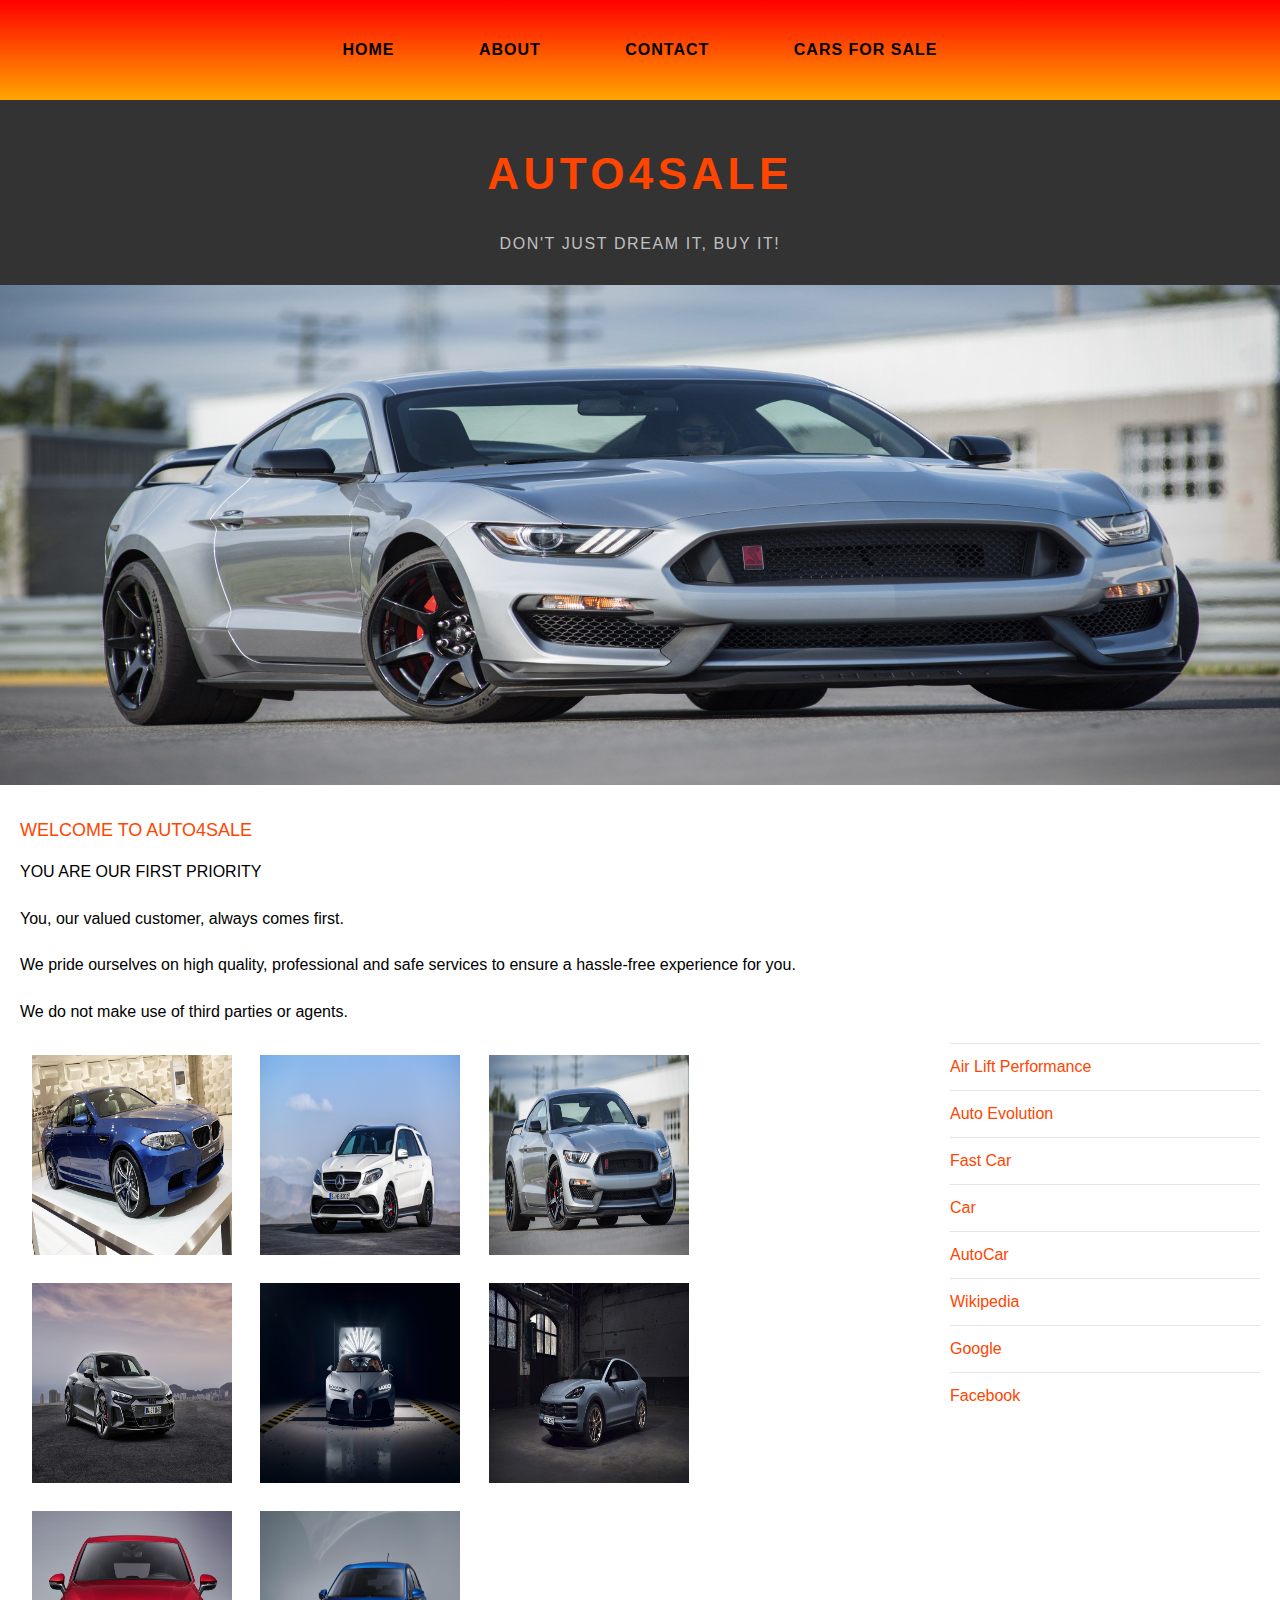
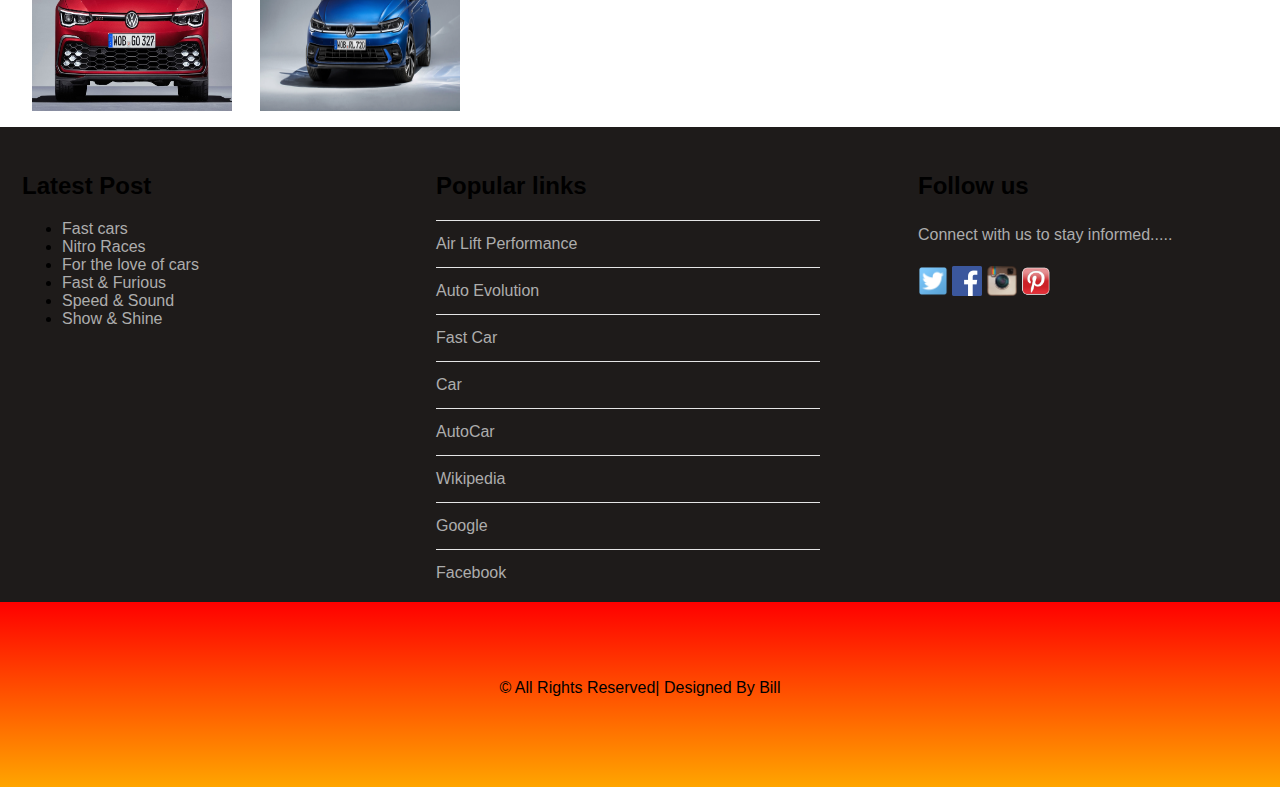
<file: index.html>
<!DOCTYPE html>
<html>
     <head>
          <title >AUTO4SALE</title>
          <link rel="stylesheet" href="style.css"/>
    </head>

    <body>
         <div id="menu">
         <ul>
            <li><a href="index.html">Home</a></li> 
             <li><a href="about.html">About</a></li>
            <li><a href="contact.html">Contact</a></li>
            <li><a href="cars%20for%20sale.html">Cars For Sale</a></li>
        </ul>
        </div>
        
        <div id="header">
        <h1>AUTO4SALE</h1>
        <p>DON'T JUST DREAM IT, BUY IT!</p>
        </div>
        <div id="banner">
        <img src="images/2020-Ford-Mustang-Shelby-GT350R-1.jpg"/>
        </div>
        <div id="page">
            <div id="content">
                <h2>Welcome to Auto4sale</h2>
                <p>YOU ARE OUR FIRST PRIORITY</p>
                <p>You, our valued customer, always comes first.</p>
                <p>We pride ourselves on high quality, professional and safe services to ensure a hassle-free experience for you.</p>
                <p>We do not make use of third parties or agents.</p>
            </div>
            
                 <div id="content">
                  <div id="gallery">
                      <img src="images/2011%20bmw%20m5-1.jpg"height="200"/>
                      <img src="images/2016-Mercedes-Benz-GLE-63-AMG-1.jpg"height="200"/>
                      <img src="images/2020-Ford-Mustang-Shelby-GT350R-1.jpg"height="200"/>    
                      <img src="images/2022-Audi-RS-E-Tron-GT-1.jpg"height="200"/>
                      <img src="images/2022-Bugatti-Chiron-Super-Sport-1.jpg"height="200"/>
                      <img src="images/2022-Porsche-Cayenne-Turbo-GT-1.jpg"height="200"/>
                      <img src="images/golf%208-2%20gti.jpg"height="200"/>
                      <img src="images/Polo-1.png"height="200"/>
                     </div>
            </div>
            <div id="sidebar">
            <ul class="styled">
             <li><a href="https://www.airliftperformance.com/">Air Lift Performance</a></li> 
             <li><a href="https://www.autoevolution.com/">Auto Evolution</a></li>
             <li><a href="https://www.fastcar.co.uk/">Fast Car</a></li>
             <li><a href="https://www.carmagazine.co.uk/">Car</a></li>
             <li><a href="https://www.autocar.co.uk/">AutoCar</a></li>
             <li><a href="http://en.wikipedia.org/wiki/main_page">Wikipedia</a></li>
             <li><a href="https://www.google.co.za/">Google</a></li>
             <li><a href="https://www.facebook.com/">Facebook</a></li>
                 </ul>
            </div> 
        </div>
        <div id="footer">
             <div id="box1">
            <h2>Latest Post</h2>
            <ul class="style1">
                <li><a href="#">Fast cars</a></li>    
                <li><a href="#">Nitro Races</a></li>
                <li><a href="#">For the love of cars</a></li>
                <li><a href="#">Fast & Furious</a></li>
                <li><a href="#">Speed & Sound</a></li>
                <li><a href="#">Show & Shine</a></li>
                 </ul>
            </div>
            
         <div id="box2">
             <h2>Popular links</h2>
             <ul class="styled">
             <li><a href="https://www.airliftperformance.com/">Air Lift Performance</a></li> 
             <li><a href="https://www.autoevolution.com/">Auto Evolution</a></li>
             <li><a href="https://www.fastcar.co.uk/">Fast Car</a></li>
             <li><a href="https://www.carmagazine.co.uk/">Car</a></li>
             <li><a href="https://www.autocar.co.uk/">AutoCar</a></li>
             <li><a href="http://en.wikipedia.org/wiki/main_page">Wikipedia</a></li>
             <li><a href="https://www.google.co.za/">Google</a></li>
             <li><a href="https://www.facebook.com/">Facebook</a></li>
             </ul>
            </div>
            
        <div id="box3">
            <h2>Follow us</h2>
            <p>Connect with us to stay informed.....</p>
            <a href="#"><img src="images/twitter.png" height="30"/></a>
            <a href="#"><img src="images/facebook.png" height="30"/></a>
            <a href="#"><img src="images/instagram.png" height="30"/></a>
            <a href="#"><img src="images/pinterest.png" height="30"/></a>
            </div>
        </div>
        <div id="copyright">
             <p>&copy; All Rights Reserved| Designed By Bill</p>
        </div>
    </body>
</html>
</file>
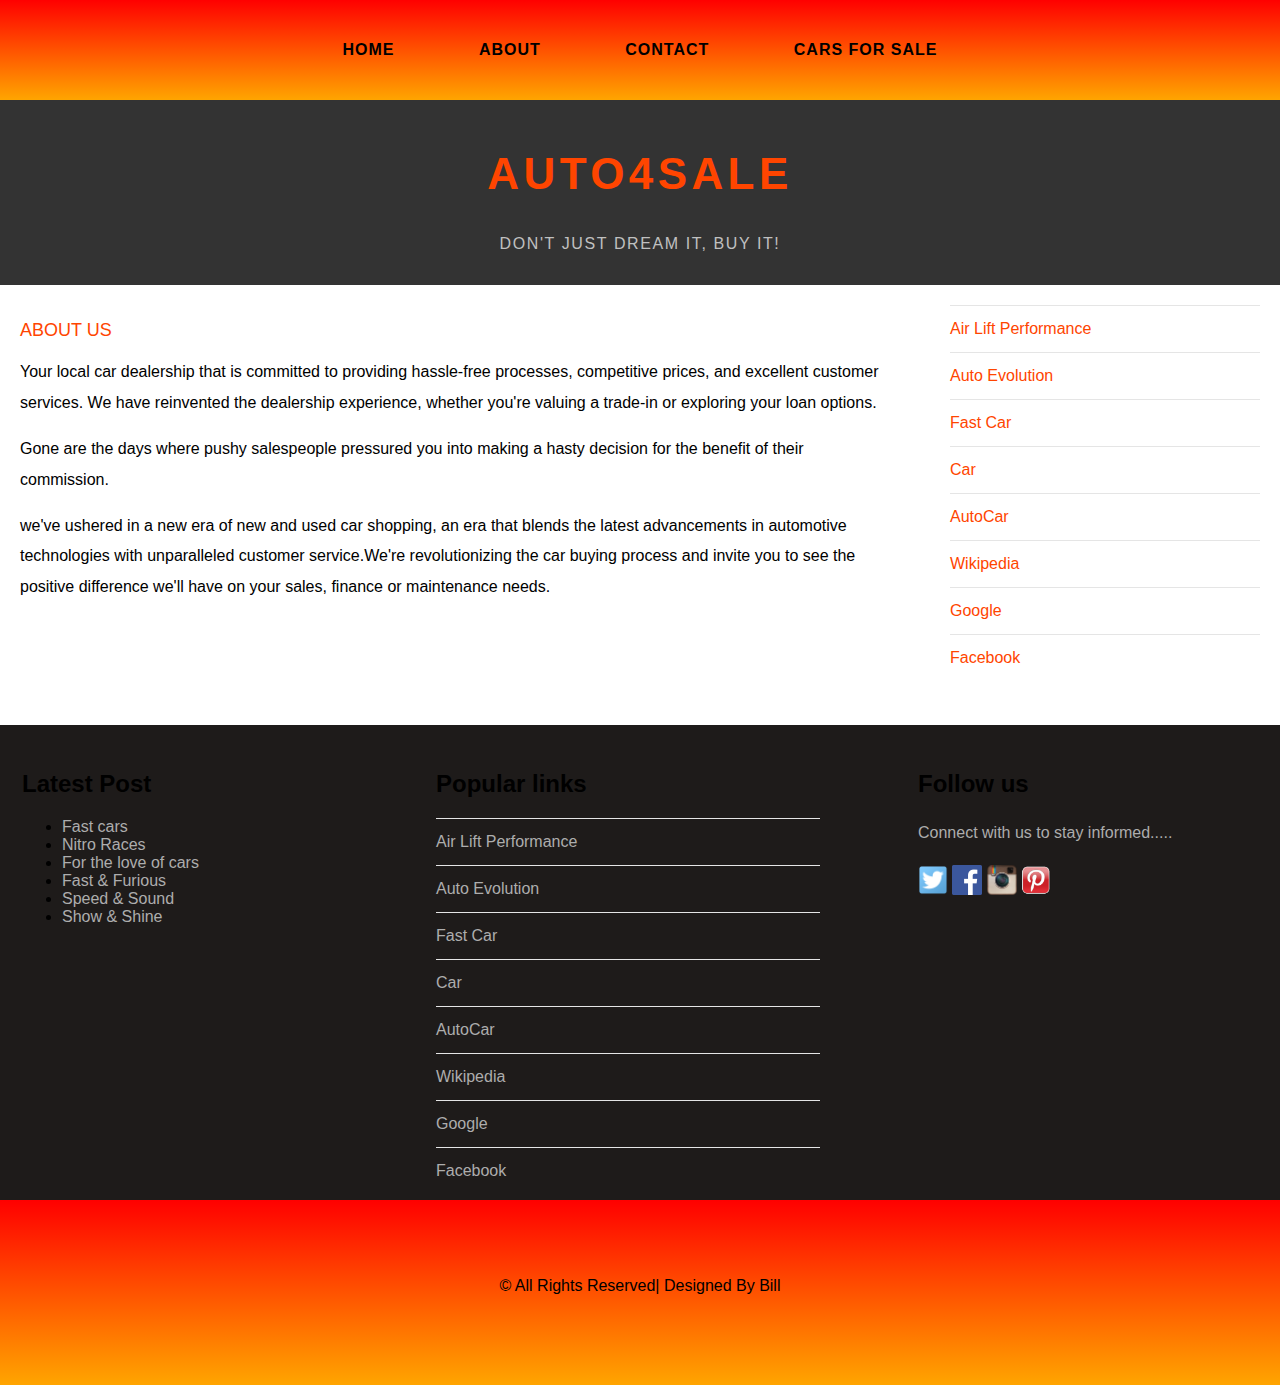
<file: about.html>
<!DOCTYPE html>
<html>
     <head>
          <title >AUTO4SALE</title>
          <link rel="stylesheet" href="style.css"/>
    </head>

    <body>
         <div id="menu">
         <ul>
            <li><a href="index.html">Home</a></li> 
            <li><a href="about.html">About</a></li>
            <li><a href="contact.html">Contact</a></li>
            <li><a href="cars%20for%20sale.html">Cars For Sale</a></li>
        </ul>
        </div>
        
        <div id="header">
        <h1>AUTO4SALE</h1>
        <P>DON'T JUST DREAM IT, BUY IT! </P>
        </div>
        <div id="page">
            
            <div id="content">
                 <h2>About Us</h2>
                  <p>Your local car dealership that is committed to providing hassle-free processes, competitive prices, and excellent customer services. We have reinvented the dealership experience, whether you're valuing a trade-in or exploring your loan options.</p>
                 <p>Gone are the days where pushy salespeople pressured you into making a hasty decision for the benefit of their commission.</p>
                <p>we've ushered in a new era of new and used car shopping, an era that blends the latest advancements in automotive technologies with unparalleled customer service.We're revolutionizing the car buying process and invite you to see the positive difference we'll have on your sales, finance or maintenance needs.</p>
            </div>
    
            <div id="sidebar">
            <ul class="styled">
             <li><a href="https://www.airliftperformance.com/">Air Lift Performance</a></li>   
             <li><a href="https://www.autoevolution.com/">Auto Evolution</a></li>
             <li><a href="https://www.fastcar.co.uk/">Fast Car</a></li>
             <li><a href="https://www.carmagazine.co.uk/">Car</a></li>
             <li><a href="https://www.autocar.co.uk/">AutoCar</a></li>
             <li><a href="http://en.wikipedia.org/wiki/main_page">Wikipedia</a></li>
             <li><a href="https://www.google.co.za/">Google</a></li>
             <li><a href="https://www.facebook.com/">Facebook</a></li>
                </ul>
            </div> 
        </div>
        <div id="footer">
             <div id="box1">
            <h2>Latest Post</h2>
            <ul class="style1">
                <li><a href="#">Fast cars</a></li>    
                <li><a href="#">Nitro Races</a></li>
                <li><a href="#">For the love of cars</a></li>
                <li><a href="#">Fast & Furious</a></li>
                <li><a href="#">Speed & Sound</a></li>
                <li><a href="#">Show & Shine</a></li>
                 </ul>
            </div>
            
         <div id="box2">
             <h2>Popular links</h2>
             <ul class="styled">
            <li><a href="https://www.airliftperformance.com/">Air Lift Performance</a></li>   
             <li><a href="https://www.autoevolution.com/">Auto Evolution</a></li>
             <li><a href="https://www.fastcar.co.uk/">Fast Car</a></li>
             <li><a href="https://www.carmagazine.co.uk/">Car</a></li>
             <li><a href="https://www.autocar.co.uk/">AutoCar</a></li>
             <li><a href="http://en.wikipedia.org/wiki/main_page">Wikipedia</a></li>
             <li><a href="https://www.google.co.za/">Google</a></li>
             <li><a href="https://www.facebook.com/">Facebook</a></li>
                </ul>
            </div>
            
        <div id="box3">
            <h2>Follow us</h2>
            <p>Connect with us to stay informed.....</p>
            <a href="#"><img src="images/twitter.png" height="30"/></a>
            <a href="#"><img src="images/facebook.png" height="30"/></a>
            <a href="#"><img src="images/instagram.png" height="30"/></a>
            <a href="#"><img src="images/pinterest.png" height="30"/></a>
            </div>
        </div>
        <div id="copyright">
             <p>&copy; All Rights Reserved| Designed By Bill</p>
        </div>
    </body>
</html>
</file>
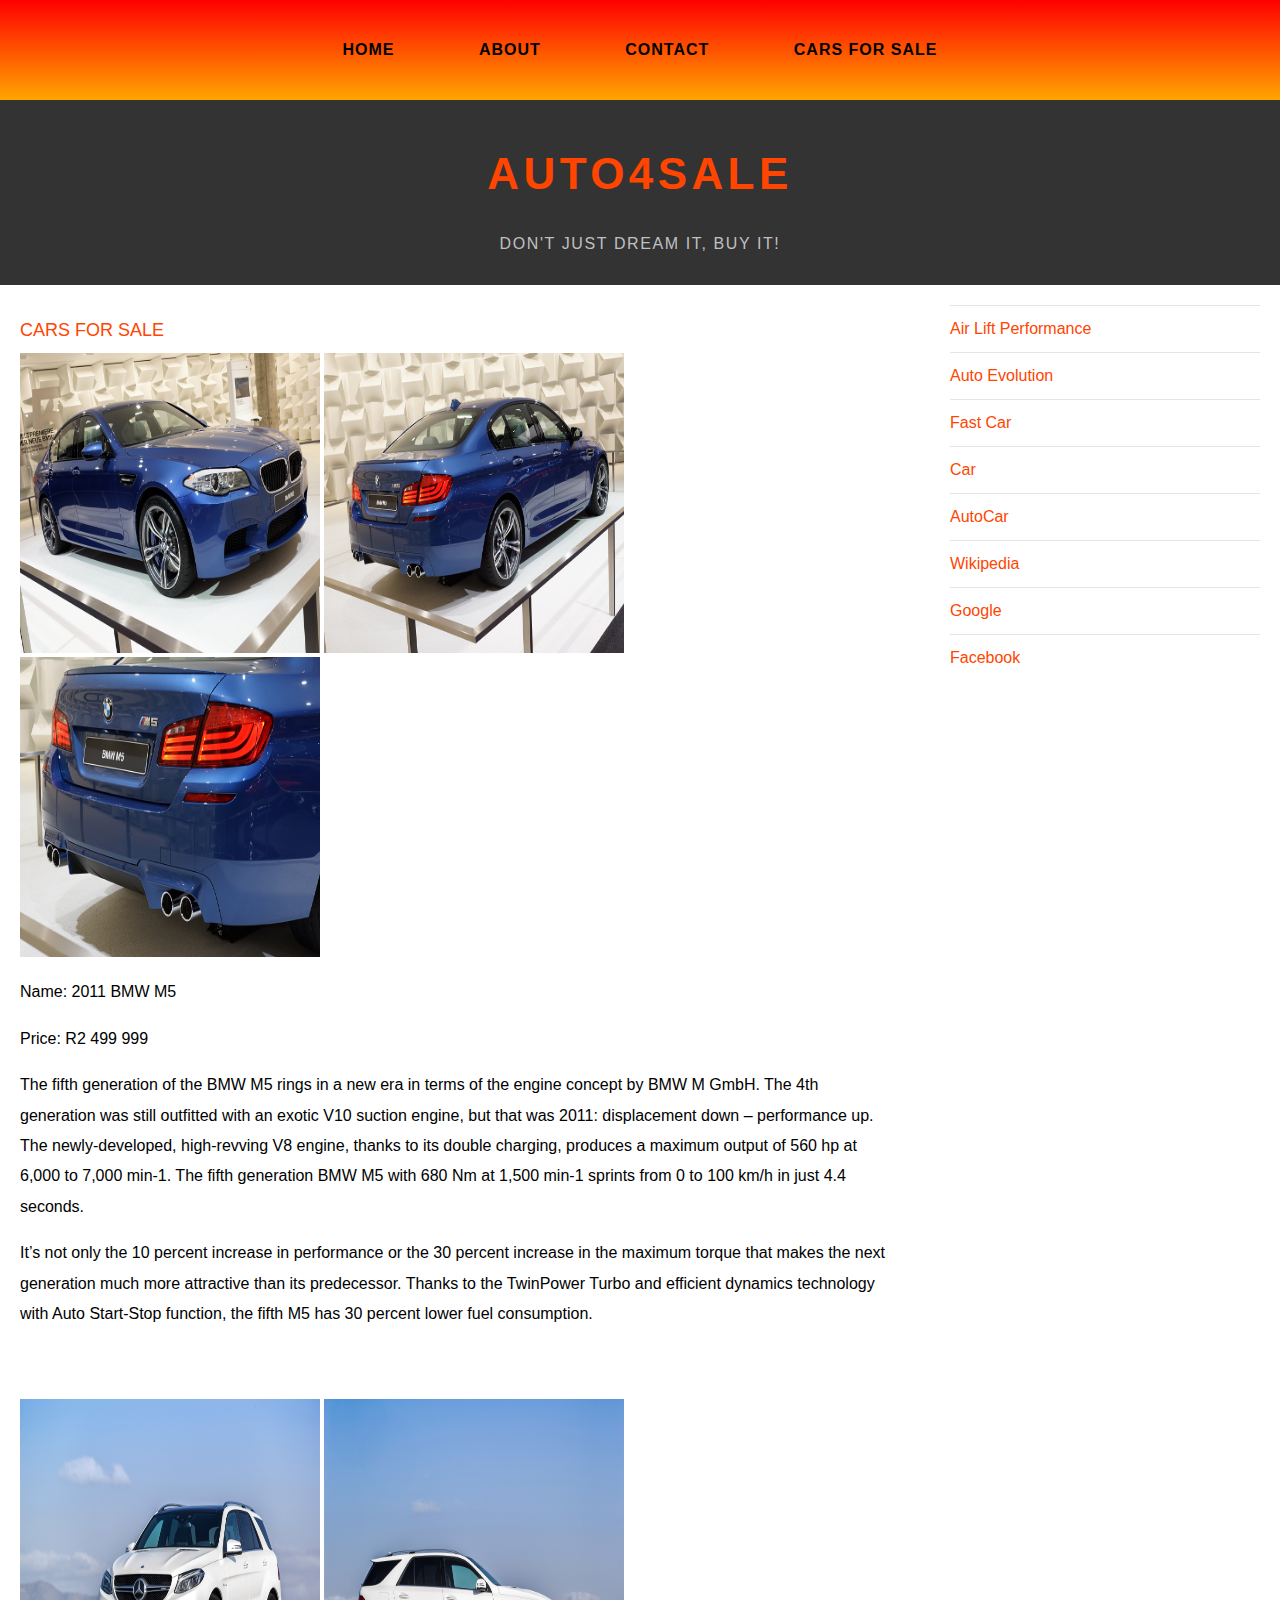
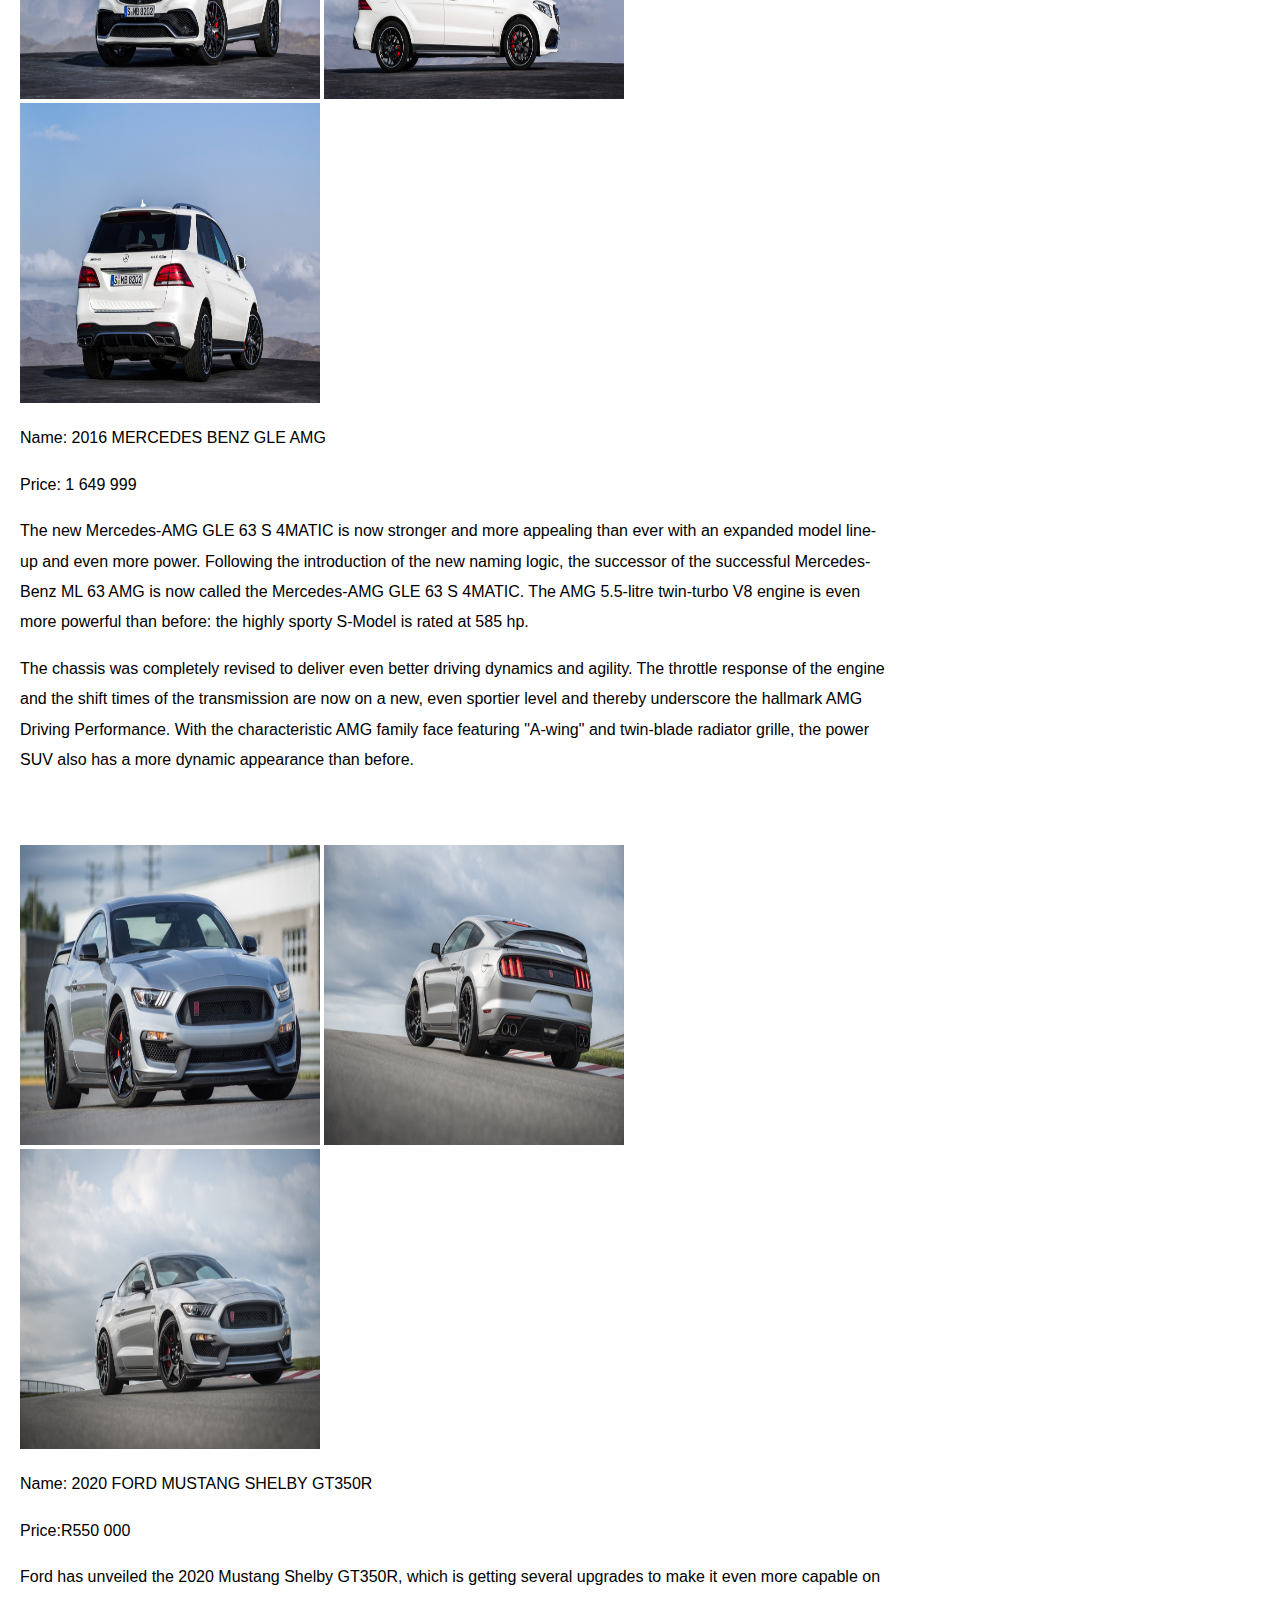
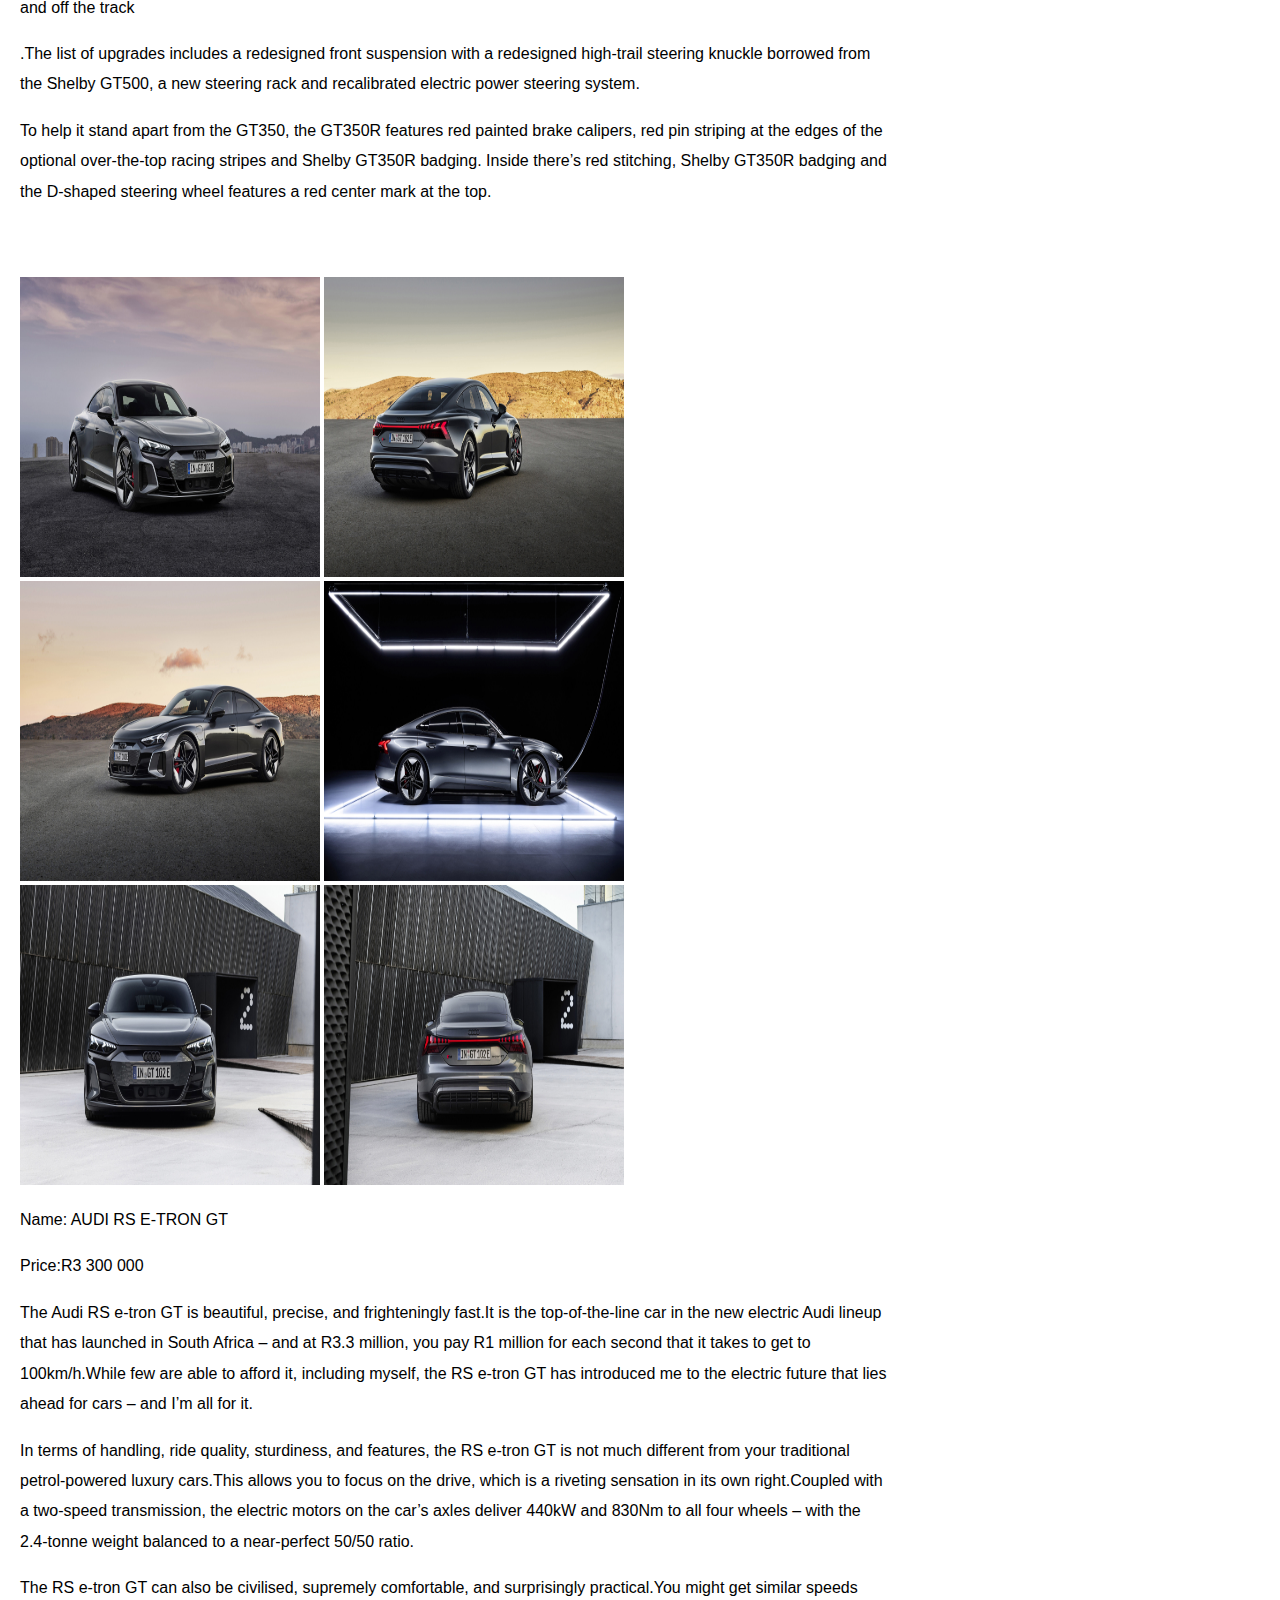
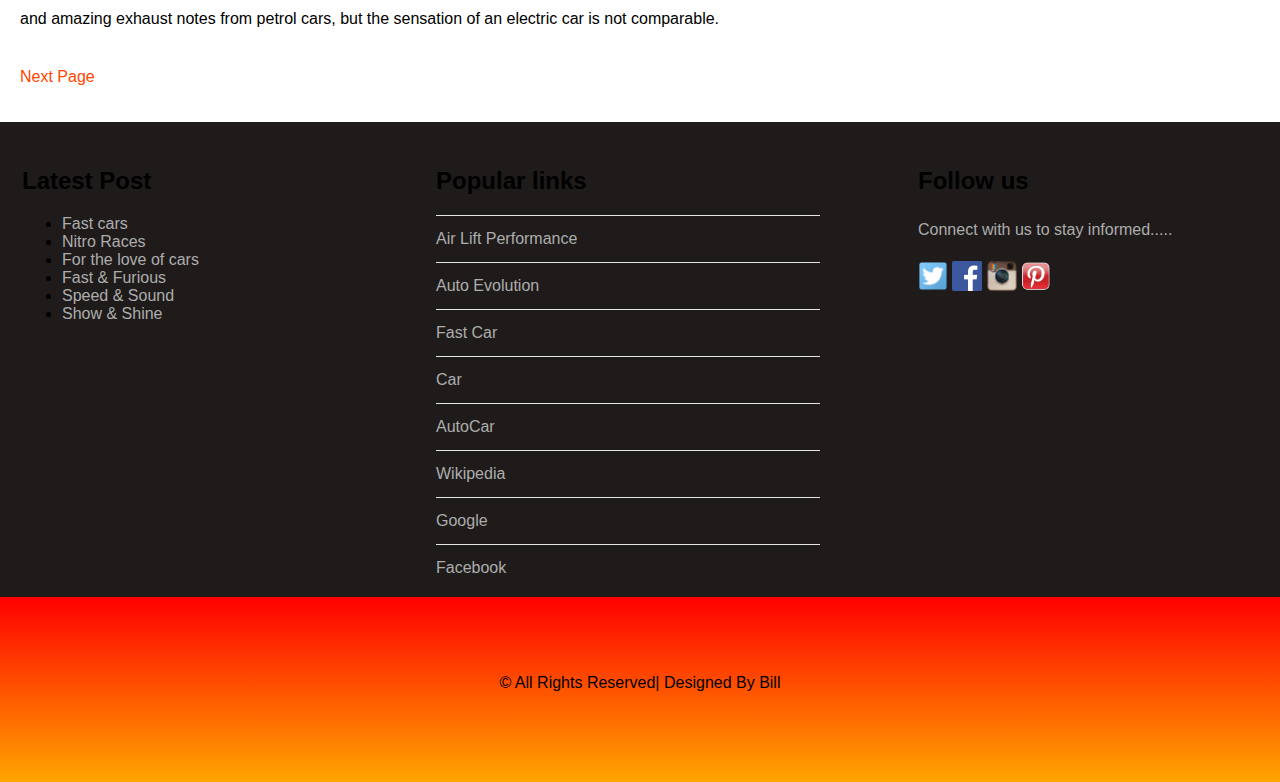
<file: cars for sale.html>
<!DOCTYPE html>
<html>
     <head>
          <title >AUTO4SALE</title>
          <link rel="stylesheet" href="style.css"/>
    </head>

    <body>
         <div id="menu">
         <ul>
            <li><a href="index.html">Home</a></li> 
             <li><a href="about.html">About</a></li>
            <li><a href="contact.html">Contact</a></li>
            <li><a href="cars%20for%20sale.html"> Cars for Sale</a></li>
        </ul>
        </div>
        
        <div id="header">
        <h1>AUTO4SALE</h1>
        <P>DON'T JUST DREAM IT, BUY IT!</P>
        </div>
        <div id="page">
            
            <div id="content">
                 <h2>CARS FOR SALE</h2>
                
                   <img src="images/2011%20bmw%20m5-1.jpg"width="300"height="300">
                   <img src="images/2011%20bmw%20m5-2.jpg"width="300"height="300">
                   <img src="images/2011%20bmw%20m5-3.jpg"width="300"height="300">
                
                   <p>Name: 2011 BMW M5</p>
                   <p>Price: R2 499 999
                   <P>The fifth generation of the BMW M5 rings in a new era in terms of the engine concept by BMW M GmbH. The 4th generation was still outfitted with an exotic V10 suction engine, but that was 2011: displacement down – performance up. The newly-developed, high-revving V8 engine, thanks to its double charging, produces a maximum output of 560 hp at 6,000 to 7,000 min-1. The fifth generation BMW M5 with 680 Nm at 1,500 min-1 sprints from 0 to 100 km/h in just 4.4 seconds. </P>
                   <p>It’s not only the 10 percent increase in performance or the 30 percent increase in the maximum torque that makes the next generation much more attractive than its predecessor. Thanks to the TwinPower Turbo and efficient dynamics technology with Auto Start-Stop function, the fifth M5 has 30 percent lower fuel consumption.</p>
                       <br/><br/><br/>
                      
                <img src="images/2016-Mercedes-Benz-GLE-63-AMG-1.jpg"width="300"height="300">
                <img src="images/2016-Mercedes-Benz-GLE-63-AMG-2.jpg"width="300"height="300">
                <img src="images/2016-Mercedes-Benz-GLE-63-AMG-3.jpg"width="300"height="300">
                <p>Name: 2016 MERCEDES BENZ GLE AMG</p>
                <p>Price: 1 649 999</p>
                
        <P>The new Mercedes-AMG GLE 63 S 4MATIC is now stronger and more appealing than ever with an expanded model line-up and even more power. Following the introduction of the new naming logic, the successor of the successful Mercedes-Benz ML 63 AMG is now called the Mercedes-AMG GLE 63 S 4MATIC. The AMG 5.5-litre twin-turbo V8 engine is even more powerful than before: the highly sporty S-Model is rated at 585 hp.</P>
        <p>The chassis was completely revised to deliver even better driving dynamics and agility. The throttle response of the engine and the shift times of the transmission are now on a new, even sportier level and thereby underscore the hallmark AMG Driving Performance. With the characteristic AMG family face featuring "A-wing" and twin-blade radiator grille, the power SUV also has a more dynamic appearance than before.</p>
        <br/><br/><br/>
                <img src="images/2020-Ford-Mustang-Shelby-GT350R-1.jpg"width="300"height="300">
                <img src="images/2020-Ford-Mustang-Shelby-GT350R-2.jpg"width="300"height="300">
                <img src="images/2020-Ford-Mustang-Shelby-GT350R-3.jpg"width="300"height="300">
         <p>Name: 2020 FORD MUSTANG SHELBY GT350R</p>
         <p>Price:R550 000</p>
         <p>
        <P>Ford has unveiled the 2020 Mustang Shelby GT350R, which is getting several upgrades to make it even more capable on and off the track
        </P>
        <p>.The list of upgrades includes a redesigned front suspension with a redesigned high-trail steering knuckle borrowed from the Shelby GT500, a new steering rack and recalibrated electric power steering system.</p>
        <p>To help it stand apart from the GT350, the GT350R features red painted brake calipers, red pin striping at the edges of the optional over-the-top racing stripes and Shelby GT350R badging. Inside there’s red stitching, Shelby GT350R badging and the D-shaped steering wheel features a red center mark at the top.</p>
            <br><br/><br/>
                <img src="images/2022-Audi-RS-E-Tron-GT-1.jpg"width="300"height="300">
                <img src="images/2022-Audi-RS-E-Tron-GT-2.jpg"width="300"height="300">
                <img src="images/2022-Audi-RS-E-Tron-GT-3.jpg"width="300"height="300">
                <img src="images/2022-Audi-RS-E-Tron-GT-4.jpg"width="300"height="300">
                <img src="images/2022-Audi-RS-E-Tron-GT-5.jpg"width="300"height="300">
                <img src="images/2022-Audi-RS-E-Tron-GT-6.jpg"width="300"height="300">
        <p>Name: AUDI RS E-TRON GT</p>
        <P>Price:R3 300 000</P>
        <P>The Audi RS e-tron GT is beautiful, precise, and frighteningly fast.It is the top-of-the-line car in the new electric Audi lineup that has launched in South Africa – and at R3.3 million, you pay R1 million for each second that it takes to get to 100km/h.While few are able to afford it, including myself, the RS e-tron GT has introduced me to the electric future that lies ahead for cars – and I’m all for it.</P>
        <p>In terms of handling, ride quality, sturdiness, and features, the RS e-tron GT is not much different from your traditional petrol-powered luxury cars.This allows you to focus on the drive, which is a riveting sensation in its own right.Coupled with a two-speed transmission, the electric motors on the car’s axles deliver 440kW and 830Nm to all four wheels – with the 2.4-tonne weight balanced to a near-perfect 50/50 ratio.</p>
                <p>The RS e-tron GT can also be civilised, supremely comfortable, and surprisingly practical.You might get similar speeds and amazing exhaust notes from petrol cars, but the sensation of an electric car is not comparable.</p>
                <br/>
                <a href="page2.html">Next Page</a>
                <br/><br/><br/>
            </div>
    
            <div id="sidebar">
            <ul class="styled">
             <li><a href="https://www.airliftperformance.com/">Air Lift Performance</a></li> 
             <li><a href="https://www.autoevolution.com/">Auto Evolution</a></li>
             <li><a href="https://www.fastcar.co.uk/">Fast Car</a></li>
             <li><a href="https://www.carmagazine.co.uk/">Car</a></li>
             <li><a href="https://www.autocar.co.uk/">AutoCar</a></li>
             <li><a href="http://en.wikipedia.org/wiki/main_page">Wikipedia</a></li>
             <li><a href="https://www.google.co.za/">Google</a></li>
             <li><a href="https://www.facebook.com/">Facebook</a></li>
                </ul>
            </div> 
            
        </div>
        <div id="footer">
             <div id="box1">
            <h2>Latest Post</h2>
            <ul class="style1">
                <li><a href="#">Fast cars</a></li>    
                <li><a href="#">Nitro Races</a></li>
                <li><a href="#">For the love of cars</a></li>
                <li><a href="#">Fast & Furious</a></li>
                <li><a href="#">Speed & Sound</a></li>
                <li><a href="#">Show & Shine</a></li>
                 </ul>
            </div>
            
         <div id="box2">
             <h2>Popular links</h2>
             <ul class="styled">
             <li><a href="https://www.airliftperformance.com/">Air Lift Performance</a></li> 
             <li><a href="https://www.autoevolution.com/">Auto Evolution</a></li>
             <li><a href="https://www.fastcar.co.uk/">Fast Car</a></li>
             <li><a href="https://www.carmagazine.co.uk/">Car</a></li>
             <li><a href="https://www.autocar.co.uk/">AutoCar</a></li>
             <li><a href="http://en.wikipedia.org/wiki/main_page">Wikipedia</a></li>
             <li><a href="https://www.google.co.za/">Google</a></li>
             <li><a href="https://www.facebook.com/">Facebook</a></li>
                </ul>
            </div>
            
        <div id="box3">
            <h2>Follow us</h2>
            <p>Connect with us to stay informed.....</p>
            <a href="#"><img src="images/twitter.png" height="30"/></a>
            <a href="#"><img src="images/facebook.png" height="30"/></a>
            <a href="#"><img src="images/instagram.png" height="30"/></a>
            <a href="#"><img src="images/pinterest.png" height="30"/></a>
            </div>
        </div>
        <div id="copyright">
             <p>&copy; All Rights Reserved| Designed By Bill</p>
        </div>
    </body>
</html>
</file>
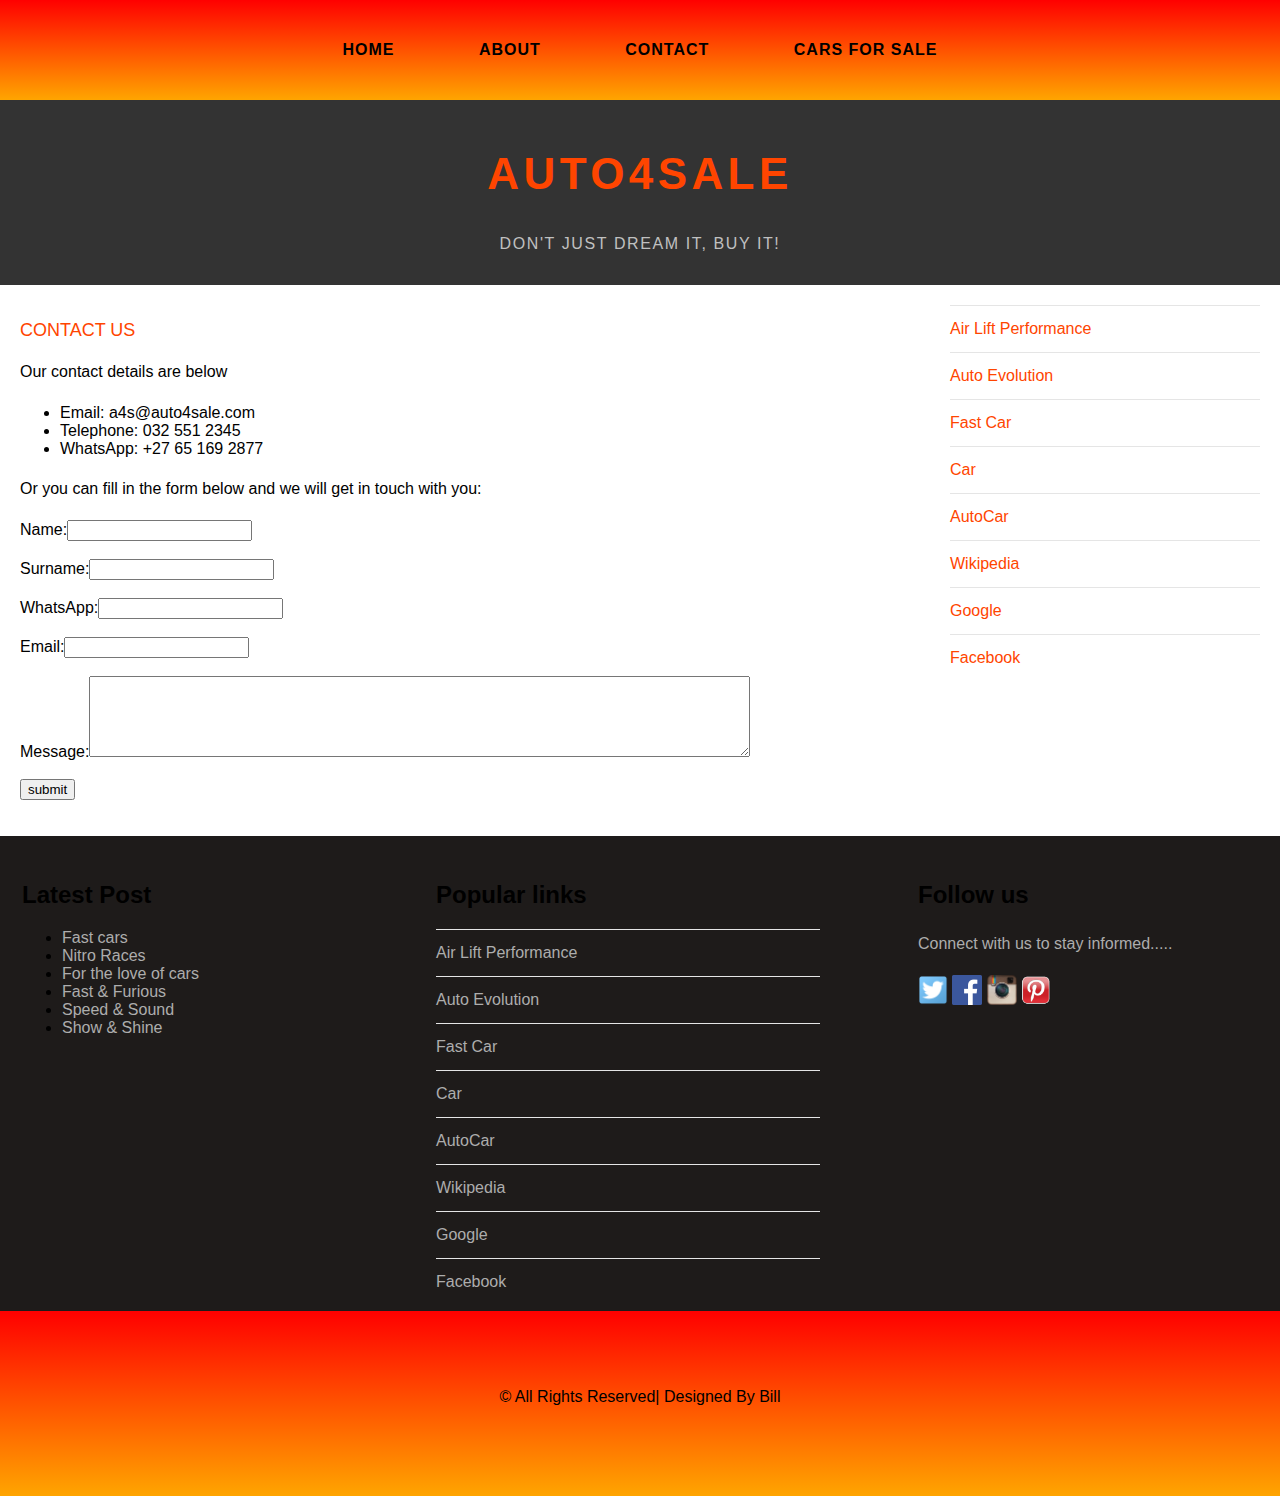
<file: contact.html>
<!DOCTYPE html>
<html>
     <head>
          <title >AUTO4SALE</title>
          <link rel="stylesheet" href="style.css"/>
    </head>

    <body>
         <div id="menu">
         <ul>
            <li><a href="index.html">Home</a></li> 
            <li><a href="about.html">About</a></li>
            <li><a href="contact.html">Contact</a></li>
            <li><a href="cars%20for%20sale.html">Cars For Sale</a></li>
        </ul>
        </div>
        
        <div id="header">
        <h1>AUTO4SALE</h1>
        <P>DON'T JUST DREAM IT, BUY IT!</P>
        </div>
        <div id="page">
            
            <div id="content">
                 <h2>Contact Us</h2>
                  <p> Our contact details are below</p>
                 <ul class="style1">
                 <li>Email: a4s@auto4sale.com</li>
                 <li>Telephone: 032 551 2345</li>
                 <li>WhatsApp: +27 65 169 2877</li>     
                </ul>
                
             <p>Or you can fill in the form below and  we will get in touch with you:</p>
            <form>
            Name:<input type="text"/><br/><br/>
            Surname:<input type="text"/><br/><br/>
            WhatsApp:<input type="text"/><br/><br/>    
            Email:<input type="email"/><br/><br/>
            Message:<textarea cols="80" rows="5"></textarea><br/><br/>
            <input type="submit" value="submit"/>
            </form>
                <br/><br/>
            </div>
    
            <div id="sidebar">
            <ul class="styled">
             <li><a href="https://www.airliftperformance.com/">Air Lift Performance</a></li>   
             <li><a href="https://www.autoevolution.com/">Auto Evolution</a></li>
             <li><a href="https://www.fastcar.co.uk/">Fast Car</a></li>
             <li><a href="https://www.carmagazine.co.uk/">Car</a></li>
             <li><a href="https://www.autocar.co.uk/">AutoCar</a></li>
             <li><a href="http://en.wikipedia.org/wiki/main_page">Wikipedia</a></li>
             <li><a href="https://www.google.co.za/">Google</a></li>
             <li><a href="https://www.facebook.com/">Facebook</a></li>
                </ul>
            </div> 
        </div>
        <div id="footer">
             <div id="box1">
            <h2>Latest Post</h2>
            <ul class="style1">
                 <li><a href="#">Fast cars</a></li>    
                <li><a href="#">Nitro Races</a></li>
                <li><a href="#">For the love of cars</a></li>
                <li><a href="#">Fast & Furious</a></li>
                <li><a href="#">Speed & Sound</a></li>
                <li><a href="#">Show & Shine</a></li>
                 </ul>
            </div>
            
         <div id="box2">
             <h2>Popular links</h2>
             <ul class="styled">
             <li><a href="https://www.airliftperformance.com/">Air Lift Performance</a></li>   
             <li><a href="https://www.autoevolution.com/">Auto Evolution</a></li>
             <li><a href="https://www.fastcar.co.uk/">Fast Car</a></li>
             <li><a href="https://www.carmagazine.co.uk/">Car</a></li>
             <li><a href="https://www.autocar.co.uk/">AutoCar</a></li>
             <li><a href="http://en.wikipedia.org/wiki/main_page">Wikipedia</a></li>
             <li><a href="https://www.google.co.za/">Google</a></li>
             <li><a href="https://www.facebook.com/">Facebook</a></li>
                </ul>
            </div>
            
        <div id="box3">
            <h2>Follow us</h2>
            <p>Connect with us to stay informed.....</p>
            <a href="#"><img src="images/twitter.png" height="30"/></a>
            <a href="#"><img src="images/facebook.png" height="30"/></a>
            <a href="#"><img src="images/instagram.png" height="30"/></a>
            <a href="#"><img src="images/pinterest.png" height="30"/></a>
            </div>
        </div>
        <div id="copyright">
             <p>&copy; All Rights Reserved| Designed By Bill</p>
        </div>
    </body>
</html>
</file>
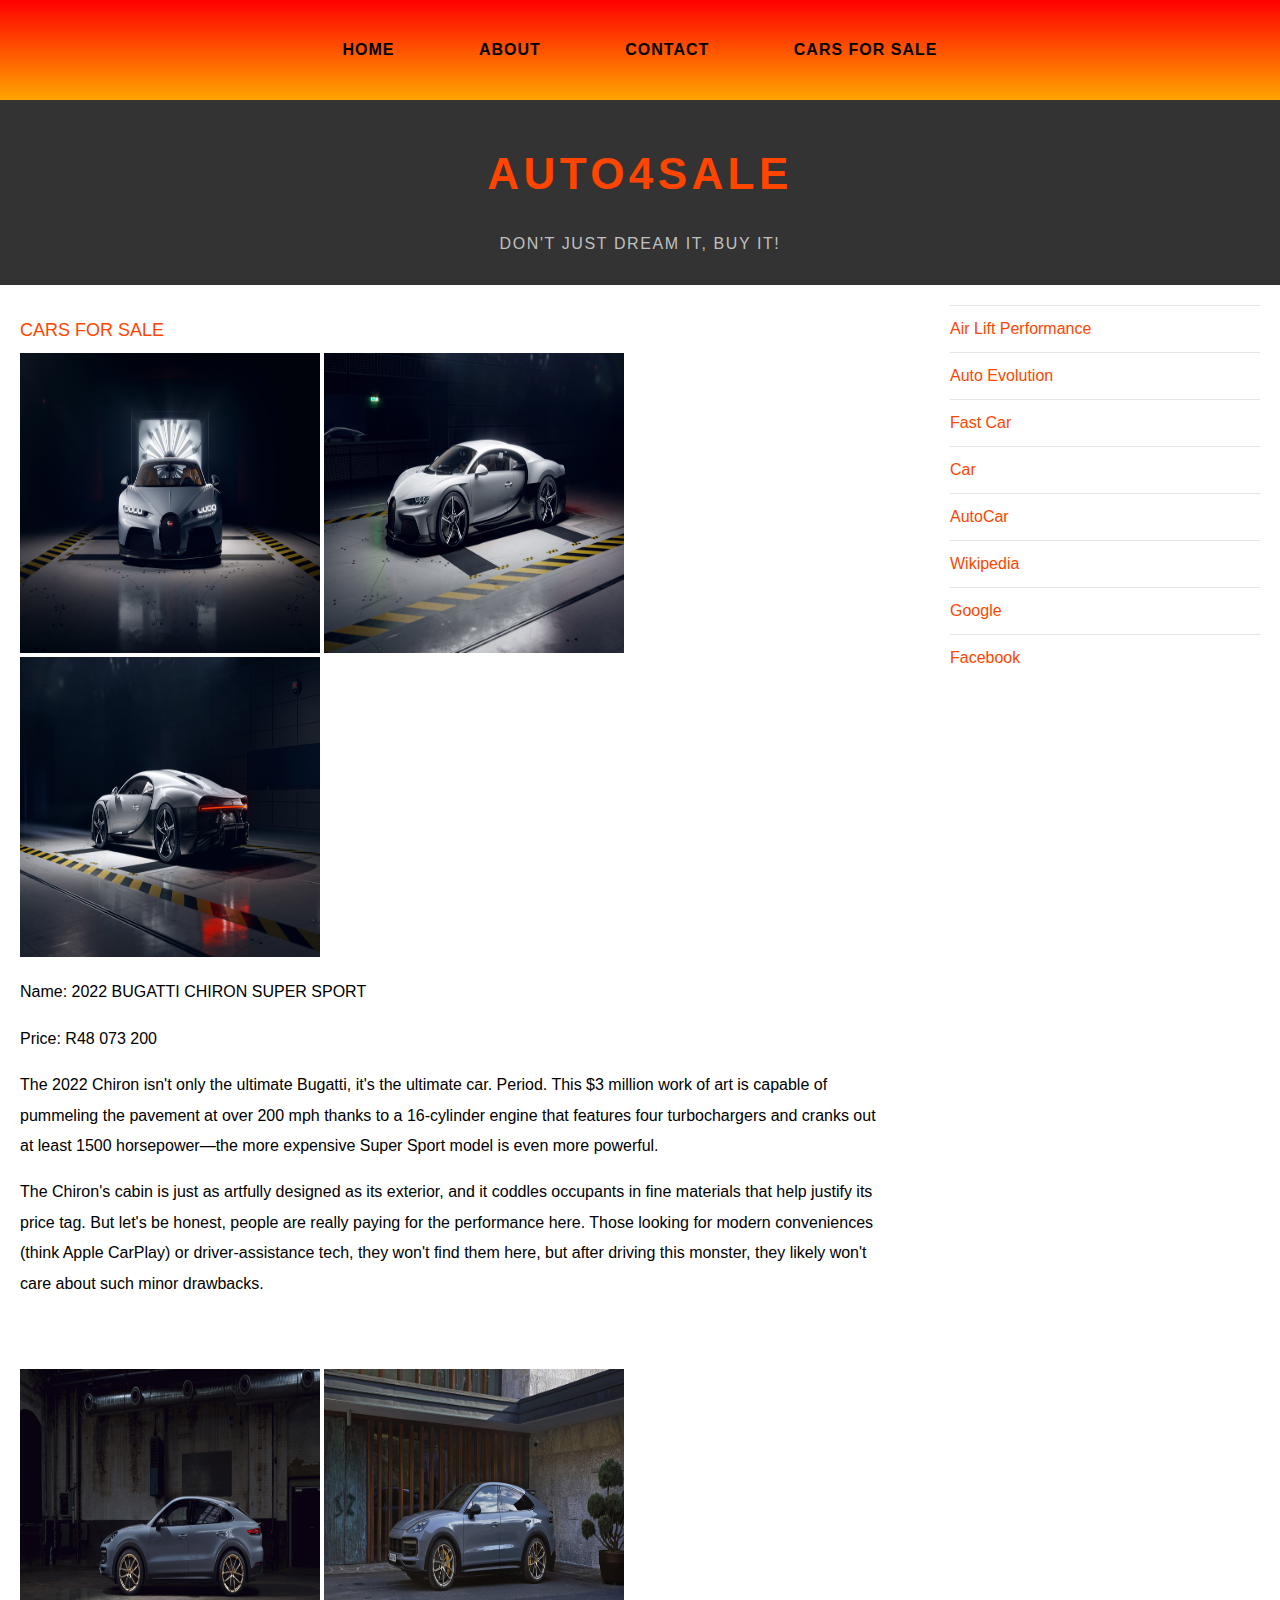
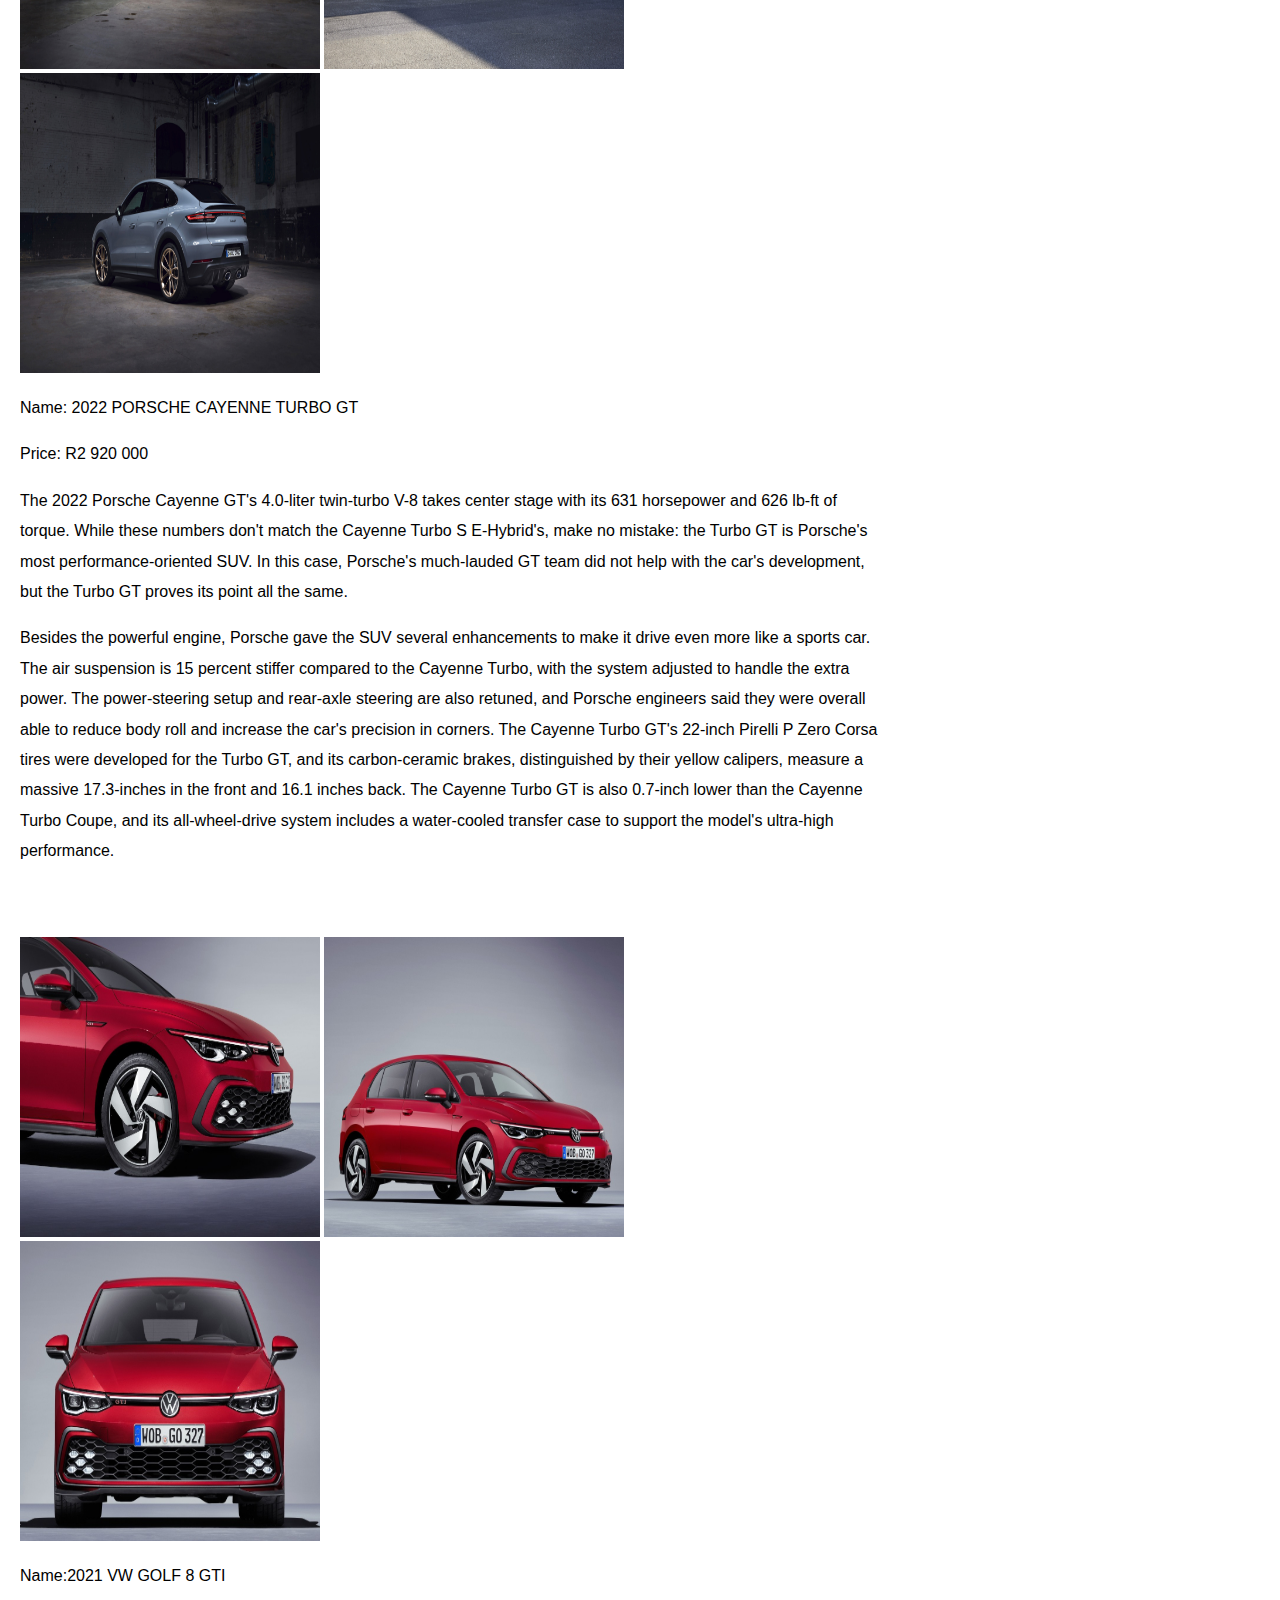
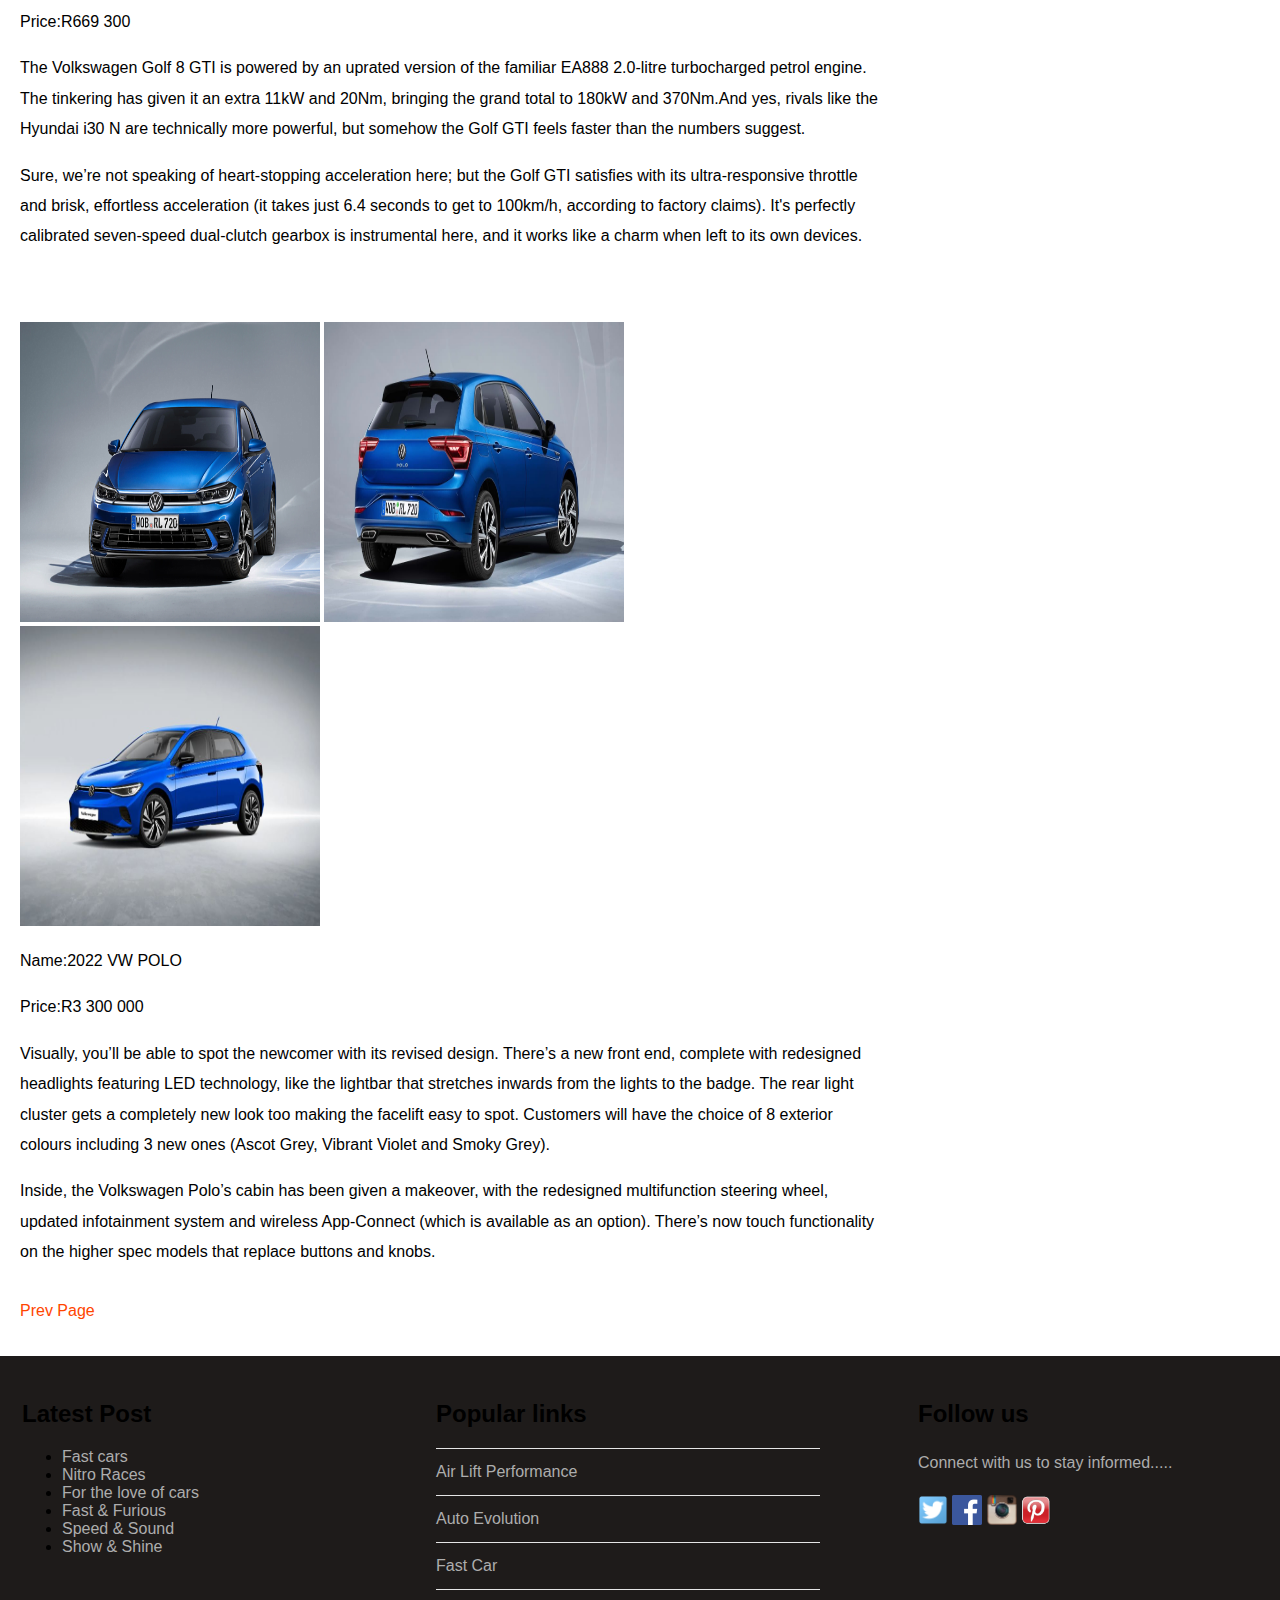
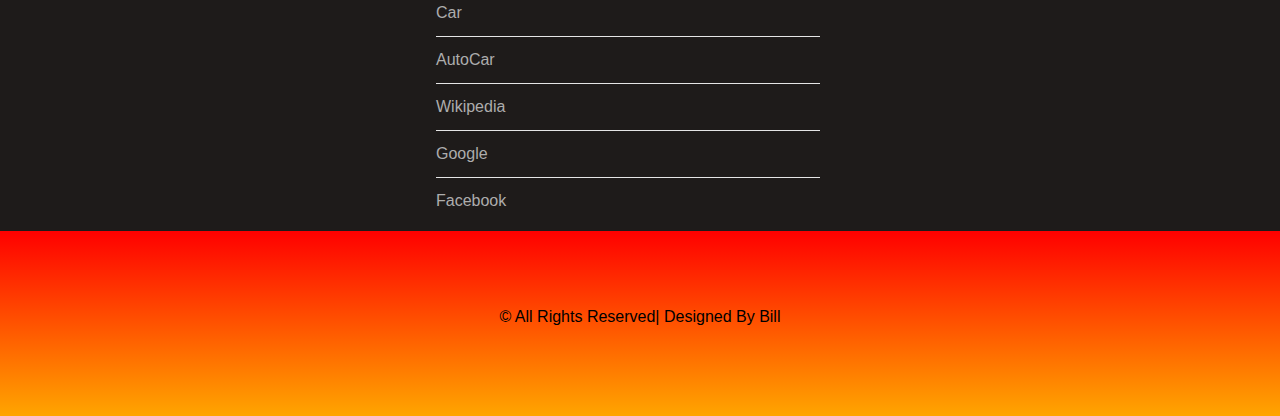
<file: page2.html>
<!DOCTYPE html>
<html>
     <head>
          <title >AUTO4SALE</title>
          <link rel="stylesheet" href="style.css"/>
    </head>

    <body>
         <div id="menu">
         <ul>
            <li><a href="index.html">Home</a></li> 
             <li><a href="about.html">About</a></li>
            <li><a href="contact.html">Contact</a></li>
            <li><a href="cars%20for%20sale.html"> Cars for Sale</a></li>
        </ul>
        </div>
        
        <div id="header">
        <h1>AUTO4SALE</h1>
        <P>DON'T JUST DREAM IT, BUY IT!</P>
        </div>
        <div id="page">
            
            <div id="content">
                 <h2>CARS FOR SALE</h2>
                
                <img src="images/2022-Bugatti-Chiron-Super-Sport-1.jpg"width="300"height="300">
                <img src="images/2022-Bugatti-Chiron-Super-Sport-2.jpg"width="300"height="300">
                <img src="images/2022-Bugatti-Chiron-Super-Sport-5.jpg"width="300"height="300">
                
                   <p>Name: 2022 BUGATTI CHIRON SUPER SPORT</p>
                   <p>Price: R48 073 200
                   <P>The 2022 Chiron isn't only the ultimate Bugatti, it's the ultimate car. Period. This $3 million work of art is capable of pummeling the pavement at over 200 mph thanks to a 16-cylinder engine that features four turbochargers and cranks out at least 1500 horsepower—the more expensive Super Sport model is even more powerful. </P>
                   <p> The Chiron's cabin is just as artfully designed as its exterior, and it coddles occupants in fine materials that help justify its price tag. But let's be honest, people are really paying for the performance here. Those looking for modern conveniences (think Apple CarPlay) or driver-assistance tech, they won't find them here, but after driving this monster, they likely won't care about such minor drawbacks.</p>
                       <br/><br/><br/>
                      
                <img src="images/2022-Porsche-Cayenne-Turbo-GT-4.jpg"width="300"height="300">
                <img src="images/2022-Porsche-Cayenne-Turbo-GT-2.jpg"width="300"height="300">
                <img src="images/2022-Porsche-Cayenne-Turbo-GT-3.jpg"width="300"height="300">
               
                <p>Name: 2022 PORSCHE CAYENNE TURBO GT</p>
                <p>Price: R2 920 000</p>
                
                <P>The 2022 Porsche Cayenne GT's 4.0-liter twin-turbo V-8 takes center stage with its 631 horsepower and 626 lb-ft of torque. While these numbers don't match the Cayenne Turbo S E-Hybrid's, make no mistake: the Turbo GT is Porsche's most performance-oriented SUV. In this case, Porsche's much-lauded GT team did not help with the car's development, but the Turbo GT proves its point all the same.</P>
                <p>Besides the powerful engine, Porsche gave the SUV several enhancements to make it drive even more like a sports car. The air suspension is 15 percent stiffer compared to the Cayenne Turbo, with the system adjusted to handle the extra power. The power-steering setup and rear-axle steering are also retuned, and Porsche engineers said they were overall able to reduce body roll and increase the car's precision in corners. The Cayenne Turbo GT's 22-inch Pirelli P Zero Corsa tires were developed for the Turbo GT, and its carbon-ceramic brakes, distinguished by their yellow calipers, measure a massive 17.3-inches in the front and 16.1 inches back. The Cayenne Turbo GT is also 0.7-inch lower than the Cayenne Turbo Coupe, and its all-wheel-drive system includes a water-cooled transfer case to support the model's ultra-high performance.</p>
                <br/><br/><br/>
                
                <img src="images/golf%208-1.jpg"width="300"height="300">
                <img src="images/golf%208-4%20gti.jpg"width="300"height="300">
                <img src="images/golf%208-2%20gti.jpg"width="300"height="300">
               
                <p>Name:2021 VW GOLF 8 GTI</p>
                <p>Price:R669 300</p>
                <P> The Volkswagen Golf 8 GTI is powered by an uprated version of the familiar EA888 2.0-litre turbocharged petrol engine. The tinkering has given it an extra 11kW and 20Nm, bringing the grand total to 180kW and 370Nm.And yes, rivals like the Hyundai i30 N are technically more powerful, but somehow the Golf GTI feels faster than the numbers suggest.</P>
                <p>Sure, we’re not speaking of heart-stopping acceleration here; but the Golf GTI satisfies with its ultra-responsive throttle and brisk, effortless acceleration (it takes just 6.4 seconds to get to 100km/h, according to factory claims). It's perfectly calibrated seven-speed dual-clutch gearbox is instrumental here, and it works like a charm when left to its own devices. </p>
                <br><br/><br/>
                <img src="images/Polo-1.png"width="300"height="300">
                <img src="images/Polo-2.jpg"width="300"height="300">
                <img src="images/Polo-3.jpg"width="300"height="300">
                
                
                <p>Name:2022 VW POLO </p>
                <P>Price:R3 300 000</P>
                <P>Visually, you’ll be able to spot the newcomer with its revised design. There’s a new front end, complete with redesigned headlights featuring LED technology, like the lightbar that stretches inwards from the lights to the badge. The rear light cluster gets a completely new look too making the facelift easy to spot. Customers will have the choice of 8 exterior colours including 3 new ones (Ascot Grey, Vibrant Violet and Smoky Grey).</P>
                <p>Inside, the Volkswagen Polo’s cabin has been given a makeover, with the redesigned multifunction steering wheel, updated infotainment system and wireless App-Connect (which is available as an option). There’s now touch functionality on the higher spec models that replace buttons and knobs.</p>
                <br/>
                <a href="cars%20for%20sale.html">Prev Page</a>
                <br/><br/><br/>
            </div>
    
            <div id="sidebar">
            <ul class="styled">
             <li><a href="https://www.airliftperformance.com/">Air Lift Performance</a></li> 
             <li><a href="https://www.autoevolution.com/">Auto Evolution</a></li>
             <li><a href="https://www.fastcar.co.uk/">Fast Car</a></li>
             <li><a href="https://www.carmagazine.co.uk/">Car</a></li>
             <li><a href="https://www.autocar.co.uk/">AutoCar</a></li>
             <li><a href="http://en.wikipedia.org/wiki/main_page">Wikipedia</a></li>
             <li><a href="https://www.google.co.za/">Google</a></li>
             <li><a href="https://www.facebook.com/">Facebook</a></li>
                </ul>
            </div> 
            
        </div>
        <div id="footer">
             <div id="box1">
            <h2>Latest Post</h2>
            <ul class="style1">
                <li><a href="#">Fast cars</a></li>    
                <li><a href="#">Nitro Races</a></li>
                <li><a href="#">For the love of cars</a></li>
                <li><a href="#">Fast & Furious</a></li>
                <li><a href="#">Speed & Sound</a></li>
                <li><a href="#">Show & Shine</a></li>
                 </ul>
            </div>
            
         <div id="box2">
             <h2>Popular links</h2>
             <ul class="styled">
             <li><a href="https://www.airliftperformance.com/">Air Lift Performance</a></li> 
             <li><a href="https://www.autoevolution.com/">Auto Evolution</a></li>
             <li><a href="https://www.fastcar.co.uk/">Fast Car</a></li>
             <li><a href="https://www.carmagazine.co.uk/">Car</a></li>
             <li><a href="https://www.autocar.co.uk/">AutoCar</a></li>
             <li><a href="http://en.wikipedia.org/wiki/main_page">Wikipedia</a></li>
             <li><a href="https://www.google.co.za/">Google</a></li>
             <li><a href="https://www.facebook.com/">Facebook</a></li>
                </ul>
            </div>
            
        <div id="box3">
            <h2>Follow us</h2>
            <p>Connect with us to stay informed.....</p>
            <a href="#"><img src="images/twitter.png" height="30"/></a>
            <a href="#"><img src="images/facebook.png" height="30"/></a>
            <a href="#"><img src="images/instagram.png" height="30"/></a>
            <a href="#"><img src="images/pinterest.png" height="30"/></a>
            </div>
        </div>
        <div id="copyright">
             <p>&copy; All Rights Reserved| Designed By Bill</p>
        </div>
    </body>
</html>
</file>
<file: style.css>
/* ************************************************************************************************ */
/* Universal syles                                                                                  */
/* ************************************************************************************************* */ 
body{
    margin: 0;
    padding: 0;
    background-color: white;
    font-family: 'Raleway', sans-serif;
    font-size: 16px;
    font-weight: 400;
    color: black;
}

P{
    line-height: 190%;   
}

a{
    text-decoration: none;
    color: #FF4500;
}

/* ************************************************************************************************ */
/* Menu                                                                                 */
/* ************************************************************************************************* */

#menu{
    background: linear-gradient(#FF0000, #FFA500);
    height: 100px;
}

#menu ul{
    margin: 0;
    padding: 0;
    list-style-type: none;
    text-align: center;
}

#menu li{
    display: inline-block;
}

#menu a{
    letter-spacing: 1px;
    text-decoration: none;
    text-align: center;
    text-transform: uppercase;
    font-size: 16px;
    font-weight: bold;
    line-height: 100px;
    color: black;
    
    padding: 0 40px;
    border: none;
    display: block;
}

#menu a:hover{
    background-color: #FF4500;
}

/* ************************************************************************************************ */
/* Header                                                                                  */
/* ************************************************************************************************* */

#header{
    padding: 20px 0px 10px 0px;
    background-color: #333333;
    text-align: center;
}

#header h1{
    letter-spacing: 0.1em;
    font-size: 44px;
    color: #FF4500;
}

#header p{
    letter-spacing: 0.1em;
    color: #C0C0C0;
}

/* ************************************************************************************************ */
/* Banner                                                                                 */
/* ************************************************************************************************* */

#banner{
    height: 500px;
}

#banner img{
    width: 100%;
    height: 500px;
}

/* ************************************************************************************************ */
/* page                                                                                */
/* ************************************************************************************************* */

#page{
    min-height: 400px;
    padding: 20px;
}

#page h2{
    margin-bottom: 12px;
    text-transform: uppercase;
    font-weight: 400;
    font-size: 18px;
    color: #FF4500;
}

    /* CONTENT*/
    
#content{
    float: left;
    width: 70%;
}

 /* SIDEBAR */

#sidebar{
    float: right;
    width: 25%;
}

/* lists */

ul.styled{
    margin: 0;
    padding: 0;
    list-style-type: none;
}

ul.styled li{
    border-top: solid 1px #e5e5e5;
    padding: 14px 0px;
}


/* ************************************************************************************************ */
/* Footer                                                                                   */
/* ************************************************************************************************* */

#footer{
    width: 100%;
    height: 450px;
    background-color: #1e1b1a;
    padding-top: 25px;
    padding-left: 22px;
    clear: both;
}

# footer h2{
    font-size: 18px;
    font-weight: 400;
    text-transform: uppercase;
    color: #ffffff;
}

#footer p{
    color: #adadad;
}

#footer a{
    color: #adadad;
}

#box1{
    float: left;
    width: 30%;
    padding-right: 30px;
}

#box2{
    float: left;
    width: 30%;
    padding-right: 30px;
}

#box3{
    float: right;
    width: 30%;
    padding-left: 30px;
}

/* ************************************************************************************************ */
/* copyright                                                                                 */
/* ************************************************************************************************* */

#copyright{
    width: 100%;
    height: 130px;
    text-align: center;
    background: linear-gradient(#FF0000, #FFA500);
    padding-top: 55px;
    clear: both;
}

copyright p{
    font-size: 12px;
    letter-spacing: 0.1em;
    text-transform: uppercase;
    color: #ffffff;
}


/* ************************************************************************************************ */
/* Gallery                                                                                */
/* ************************************************************************************************* */

#gallery img{
    width: 200px;
    margin: 12px;
   -moz-transition: -moz-transform 0.5s ease-in;
   -webkit-transition: -webkit-transform 0.5s ease-in;
   -o-transition: -o-transform 0.5s ease-in;
}

#gallery img: hover{
    -moz-transform: scale(3);
    -webkit-transform: scale(3);
    -o-transform: scale(3)
}
</file>
